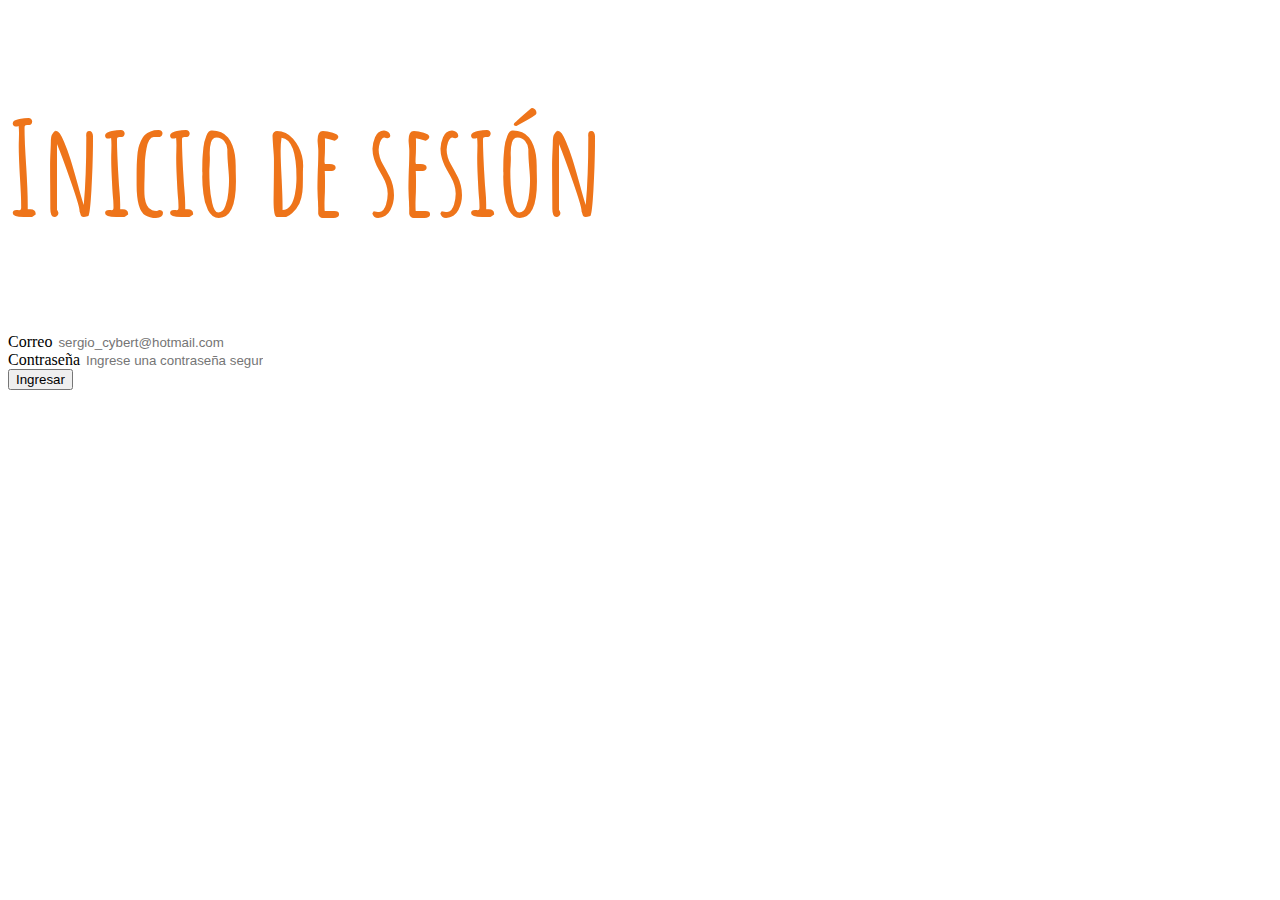
<file: login.html>
<!DOCTYPE html>
<html lang="en">
<head>
    <meta charset="UTF-8">
    <meta http-equiv="X-UA-Compatible" content="IE=edge">
    <meta name="viewport" content="width=device-width, initial-scale=1.0">
    <link rel="stylesheet" href="./estilos.css">
     <!-- BS -->
     <link
     href="https://cdn.jsdelivr.net/npm/bootstrap@5.0.0-beta1/dist/css/bootstrap.min.css"
     rel="stylesheet"
     integrity="sha384-giJF6kkoqNQ00vy+HMDP7azOuL0xtbfIcaT9wjKHr8RbDVddVHyTfAAsrekwKmP1"
     crossorigin="anonymous"
   />
   <!-- Style -->
   <link rel="stylesheet" href="./estilos.css" />
   <!-- BS icon -->
   <link
     rel="stylesheet"
     href="https://cdn.jsdelivr.net/npm/bootstrap-icons@1.3.0/font/bootstrap-icons.css"
   />
   <!-- Fonts -->
   <link rel="preconnect" href="https://fonts.gstatic.com" />
   <link
     href="https://fonts.googleapis.com/css2?family=Amatic+SC:wght@400;700&family=Roboto:ital,wght@0,300;0,400;0,500;1,300;1,400;1,500&display=swap"
     rel="stylesheet"
   />
    <title>Login</title>
</head>
<body>
    <main class="container-fluid">
        <h1 class="display-4">Inicio de sesión</h1>
        <form>
            <div>
                <label class="form-label">Correo</label>
                <input 
                type="email" 
                class="form-control"
                placeholder="sergio_cybert@hotmail.com"                
                />
            </div>
            <div>
                <label class="form-label">Contraseña</label>
                <input 
                type="password" 
                class="form-control"
                placeholder="Ingrese una contraseña segura"                
                />
            </div>
            <button type="submit" className="btn btn-primary">
                Ingresar
            </button>
        </form>
    </main>
    
</body>
</html>
</file>
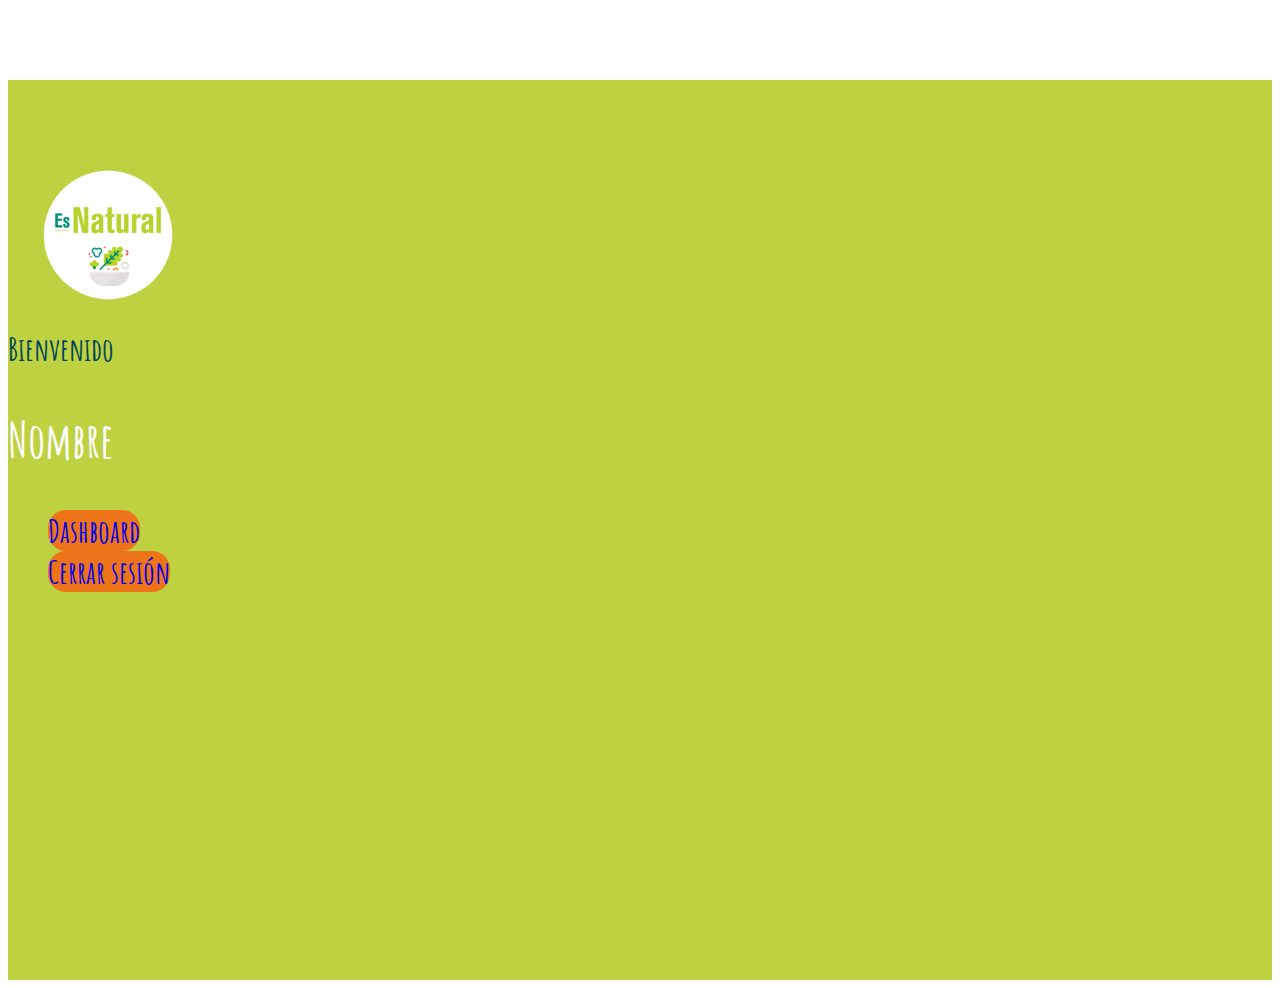
<file: sesion.html>
<!DOCTYPE html>
<html lang="es">
  <head>
    <meta charset="UTF-8" />
    <meta name="viewport" content="width=device-width, initial-scale=1.0" />
    <title>Sesión</title>
    <!-- BS -->
    <link
      href="https://cdn.jsdelivr.net/npm/bootstrap@5.0.0-beta1/dist/css/bootstrap.min.css"
      rel="stylesheet"
      integrity="sha384-giJF6kkoqNQ00vy+HMDP7azOuL0xtbfIcaT9wjKHr8RbDVddVHyTfAAsrekwKmP1"
      crossorigin="anonymous"
    />
    <!-- Style -->
    <link rel="stylesheet" href="./estilos.css" />
    <!-- BS icon -->
    <link
      rel="stylesheet"
      href="https://cdn.jsdelivr.net/npm/bootstrap-icons@1.3.0/font/bootstrap-icons.css"
    />
    <!-- Fonts -->
    <link rel="preconnect" href="https://fonts.gstatic.com" />
    <link
      href="https://fonts.googleapis.com/css2?family=Amatic+SC:wght@400;700&family=Roboto:ital,wght@0,300;0,400;0,500;1,300;1,400;1,500&display=swap"
      rel="stylesheet"
    />

    <style>
      main > div:nth-of-type(1) > div:nth-of-type(1) {
        background-color: var(--verdelimon);
      }
      main > div:nth-of-type(1) > div:nth-of-type(1) h1 {
        color: var(--verdeazul);
        font-size: 2rem;
      }
      main > div:nth-of-type(1) > div:nth-of-type(1) h2 {
        color: var(--blanco);
        font-size: 3rem;
      }
      main > div:nth-of-type(1) > div:nth-of-type(1) small {
        color: var(--amarillo);
        font-size: 1rem;
      }

      ul li {
        list-style: none;
      }

      ul li a {
        text-decoration: none;
      }

      nav {
        margin-top: 20px;
      }
    </style>
  </head>
  <body>
    
    <!-- Main -->
    <main class="container-fluid">
      <div class="row">
        <div class="col-md-3 text-center" style="height: 100vh;">
          <img src="./Assets/logocirculo.png" width="200" style="margin-top:5rem">
          
          <h1 class="">Bienvenido</h1>
          <h2 class="">Nombre</h2>
          <nav>
            <ul>
              <li><a href="#" class="btn btn-sm form-control">Dashboard</a></li>
              <li><a href="#" class="btn btn-sm form-control">Cerrar sesión</a></li>
            </ul>
          </nav>
        </div>
        <div class="col-md-9">
          
        </div>
      </div>
    </main>

  

    <!-- script -->
    <script
      src="https://cdn.jsdelivr.net/npm/bootstrap@5.0.0-beta1/dist/js/bootstrap.bundle.min.js"
      integrity="sha384-ygbV9kiqUc6oa4msXn9868pTtWMgiQaeYH7/t7LECLbyPA2x65Kgf80OJFdroafW"
      crossorigin="anonymous"
    ></script>
  </body>
</html>
</file>
<file: estilos.css>
:root{
--verdelimon: #BDD141;
--verde:#1e8b71;
--verdeazul: #004358;
--naranja: #ee741a;
--amarillo:#FFE119;
--blanco:#fff;
--gris: #c9d8d5;
}

.logo {
  width: 200px;
  height: 50px;
  background-image: url("./Assets/logo.png");
  background-position: center;
  background-repeat: no-repeat;
  background-size: contain;
}

h1 {
  font-family: "Amatic SC", cursive;
  font-size: 8rem;
  font-weight: bold;
  color: var(--naranja);
}
h2 {
  font-family: "Amatic SC", cursive;
  font-size: 4rem;
  font-weight: bold;
  color: var(--verdeazul);
}
h3 {
  font-family: "Roboto", sans-serif;
  font-size: 1rem;
  font-weight: normal;
  color: var(--naranja);
}
h4 {
  font-family: "Roboto", sans-serif;
  font-size: 2rem;
  text-transform: uppercase;
  font-weight: bold;
  color: var(--verdeazul);
}

h5 {
  font-family: "Amatic SC", cursive;
  font-size: 3rem;
  text-transform: uppercase;
  font-weight: bold;
  color: var(--verdeazul);
}
h6 {
  font-family: "Amatic SC", cursive;
  font-size: 4rem;
  text-transform: uppercase;
  font-weight: bold;
  color: var(--naranja);
}

h7 {
  font-family: "Amatic SC", cursive;
  font-size: 2rem;
  text-transform: uppercase;
  font-weight: bold;
  color: var(--blanco);
}

p {
  font-family: "Roboto", sans-serif;
  color: var(--verde);
  font-weight: 300;
}

.btn {
  background-color: var(--naranja);
  font-family: "Amatic SC", cursive;
  font-size: 2rem;
  border-radius: 18px;
  font-weight: bold;
}
form .btn {
  font-size: 24px;
  border-radius: 5px;
}

.caja {
  background-color: var(--naranja);
}

.caja1,
.caja2 {
  height: 300px;
  border-radius: 20px;
  background-color: var(--naranja);
}

.caja1 {
  background-image: url("./Assets/img1.png");
  background-position: center;
  background-size: cover;
  background-repeat: no-repeat;
}
.caja2 {
  background-image: url("./Assets/img2.png");
  background-position: center;
  background-size: cover;
  background-repeat: no-repeat;
}


.nav li a {
  font-family: "Roboto", sans-serif;
  font-weight: 300;
  color: var(--verde);
}

.nav li:nth-of-type(4) {
  background-color: var(--gris);
  border-radius: 10px;
}
.nav li:nth-of-type(4):hover {
  background-color: var(--naranja)
}

main>div:nth-of-type(1){
  margin-top: 5rem;
}

footer {
  background-color: var(--verde);
}

footer p {
  color: var(--blanco);
}

.logo2 {
  width: 200px;
  height: 50px;
  background-image: url("./Assets/logonegativo.svg");
  background-position: center;
  background-repeat: no-repeat;
  background-size: contain;
}
input,
textarea {
  border-radius: 5px;
  border: 0;
  outline: var(--naranja);
}
input {
  border-radius: 5px;
}

#naranja {
  background-color: var(--naranja);
  height: 40px;
  z-index: -1;
  
}

#verde {
  background-color: var(--verde);
  height: 40px;
  
}

header{
  background-color: var(--blanco);
}

header>div:nth-of-type(2){
  background-color: var(--verdelimon);
  height: 100px;
}
header>div:nth-of-type(2)>div:nth-of-type(1){
  background-image: url("./Assets/delivery.svg");
  background-repeat: no-repeat;
  background-position: 10% 0;
  background-size: contain;
  height: 40px;
}
header>div:nth-of-type(2)>div:nth-of-type(2){
  background-image: url("./Assets/wsp.svg");
  background-repeat: no-repeat;
  background-position: 90% 0;
  background-size: contain;
  height: 40px;
}
header>div:nth-of-type(2)>div:nth-of-type(1){
  background-image: url("./Assets/delivery.svg");
  background-repeat: no-repeat;
  background-position: 10% 0;
  background-size: contain;
  height: 40px;
}


.card{
  border-radius: 10px;
}
.card img{
  width: 40%;
}

.card button{
border:0;
}

.card a{
  text-decoration: none;
  color: var(--naranja);
  font-weight: 500;
}

.delivery{
  background-color: var(--blanco);
  height: 50px;
  background-image: url("./Assets/delivery.svg");
  background-repeat: no-repeat;
  background-position: 0 0;
  background-size: cover;
}


small{
  color: var(--blanco);
}


/* Sesión */
</file>
